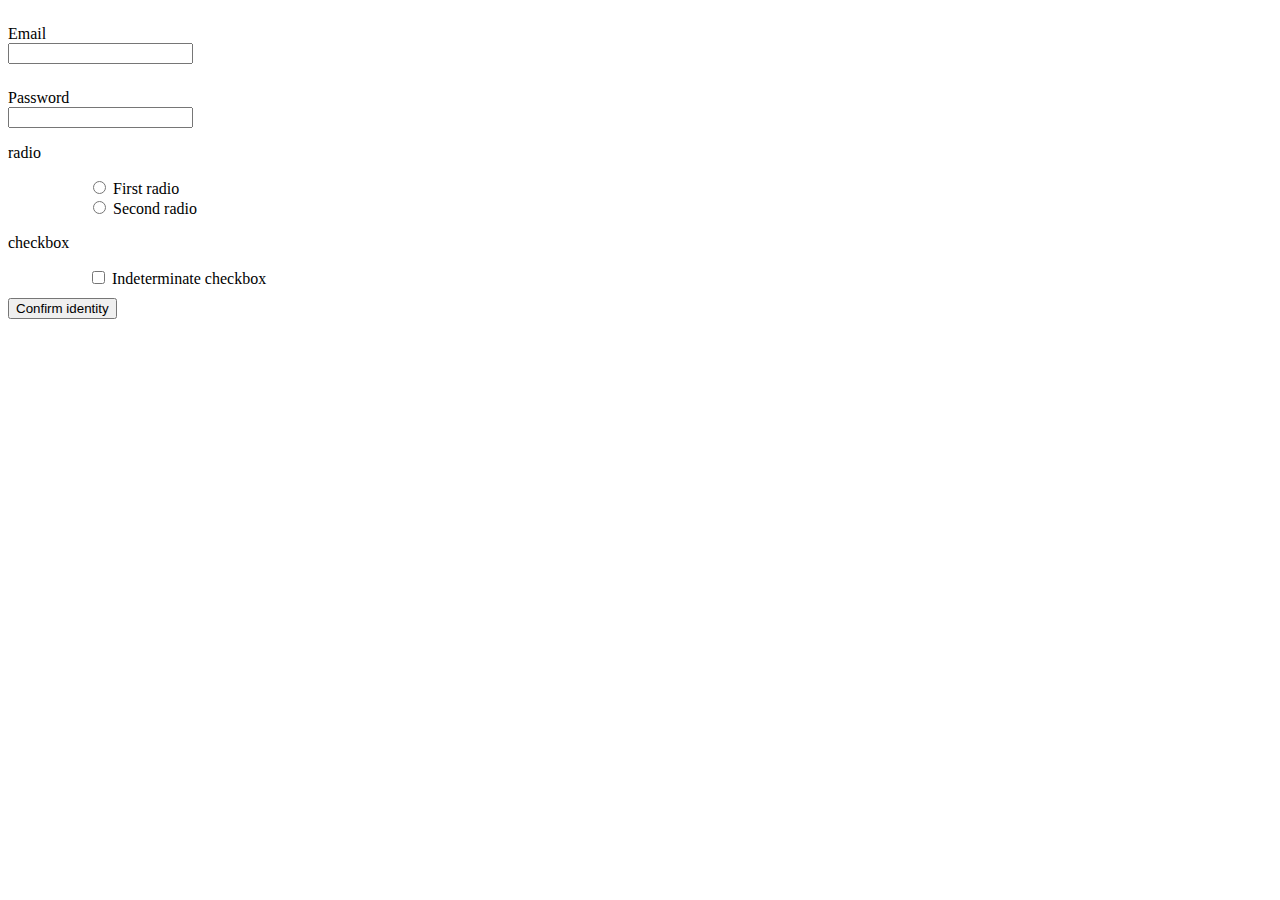
<file: index.html>
<html>
    <head>
        <meta http-equiv="Content-Type" content="text/html;charset=UTF-8">
        <meta http-equiv="X-UA-Compatible" content="IE=7">
        <title>lab 9</title>
        
        <link href="https://cdn.jsdelivr.net/npm/bootstrap@5.2.3/dist/css/bootstrap.min.css" rel="stylesheet" integrity="sha384-rbsA2VBKQhggwzxH7pPCaAqO46MgnOM80zW1RWuH61DGLwZJEdK2Kadq2F9CUG65" crossorigin="anonymous">
<script src="https://cdn.jsdelivr.net/npm/bootstrap@5.2.3/dist/js/bootstrap.bundle.min.js" integrity="sha384-kenU1KFdBIe4zVF0s0G1M5b4hcpxyD9F7jL+jjXkk+Q2h455rYXK/7HAuoJl+0I4" crossorigin="anonymous"></script>
        <style>
            .form-check{
                margin-left: 80px;
            }
            .row{
                margin-top: 25px;
            }
            .col-auto{
                margin-top: 10px;
            }
            
        </style>
    </head>
    <body class="container">
        <form class="row" action="code.php" method="post">
        <div class="mb-3 row">
            <label for="inputemail" class="col-sm-2 col-form-label">Email</label>
            <div class="col-sm-10">
              <input type="email" class="form-control" id="inputemail" name="email">
            </div>
          </div><div class="mb-3 row">
            <label for="inputPassword" class="col-sm-2 col-form-label">Password</label>
            <div class="col-sm-10">
              <input type="password" class="form-control" id="inputPassword" name="password">
            </div>
          </div>
        <p>radio</p>
        <div class="form-check">
            <input class="form-check-input" type="radio" name="flexRadioDefault" id="flexRadioDefault1"  value="First Radio"> 
            <label class="form-check-label" for="flexRadioDefault1">
              First radio
            </label>
          </div>
          <div class="form-check">
            <input class="form-check-input" type="radio" name="flexRadioDefault" id="flexRadioDefault2 "   value="Second Radio">
            <label class="form-check-label" for="flexRadioDefault2" >
              Second radio
            </label>
          </div>
        <p>checkbox</p>
        <div class="form-check">
            
            <input class="form-check-input" type="checkbox" value="" id="flexCheckIndeterminate" name="mycheckbox">
            <label class="form-check-label" for="flexCheckIndeterminate">
              Indeterminate checkbox
            </label>
          </div>
          <div class="col-auto">
            <button type="submit" class="btn btn-primary mb-3">Confirm identity</button>
          </div>
          </form>
    </body>
</html>
</file>
